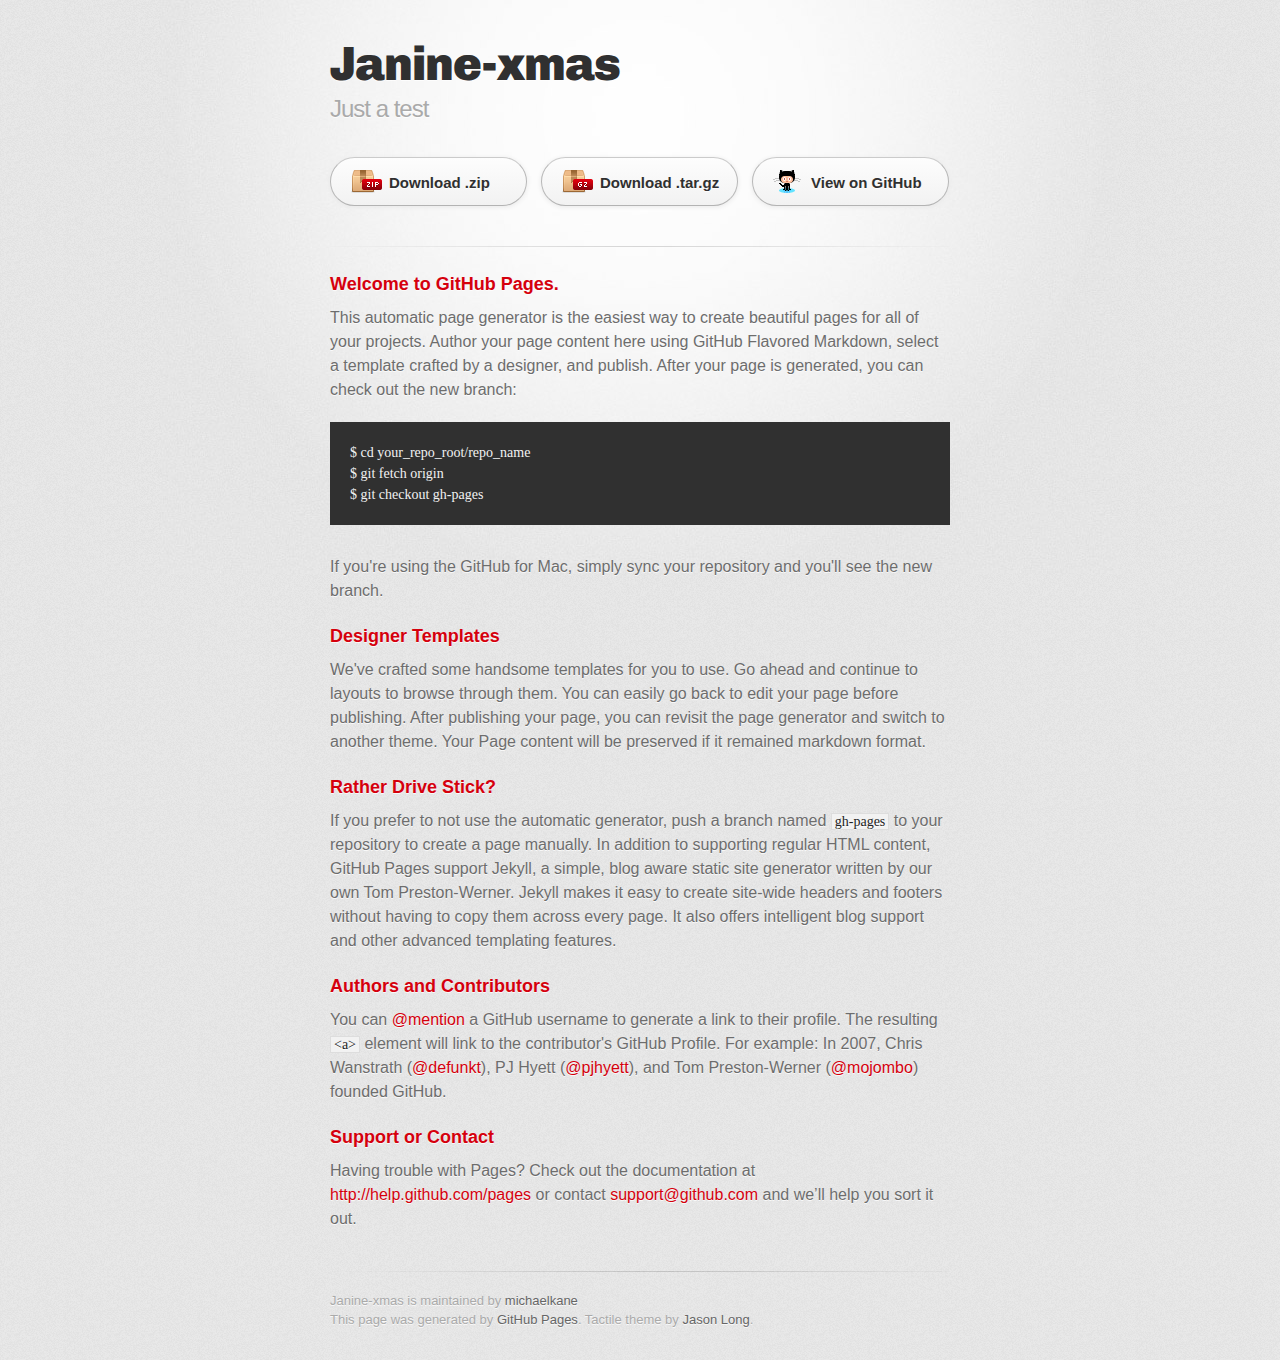
<file: index.html>
<!DOCTYPE html>
<html>
  <head>
    <meta charset='utf-8'>
    <meta http-equiv="X-UA-Compatible" content="chrome=1">
    <link href='https://fonts.googleapis.com/css?family=Chivo:900' rel='stylesheet' type='text/css'>
    <link rel="stylesheet" type="text/css" href="stylesheets/stylesheet.css" media="screen" />
    <link rel="stylesheet" type="text/css" href="stylesheets/pygment_trac.css" media="screen" />
    <link rel="stylesheet" type="text/css" href="stylesheets/print.css" media="print" />
    <!--[if lt IE 9]>
    <script src="//html5shiv.googlecode.com/svn/trunk/html5.js"></script>
    <![endif]-->
    <title>Janine-xmas by michaelkane</title>
  </head>

  <body>
    <div id="container">
      <div class="inner">

        <header>
          <h1>Janine-xmas</h1>
          <h2>Just a test</h2>
        </header>

        <section id="downloads" class="clearfix">
          <a href="https://github.com/michaelkane/janine-xmas/zipball/master" id="download-zip" class="button"><span>Download .zip</span></a>
          <a href="https://github.com/michaelkane/janine-xmas/tarball/master" id="download-tar-gz" class="button"><span>Download .tar.gz</span></a>
          <a href="https://github.com/michaelkane/janine-xmas" id="view-on-github" class="button"><span>View on GitHub</span></a>
        </section>

        <hr>

        <section id="main_content">
          <h3>Welcome to GitHub Pages.</h3>

<p>This automatic page generator is the easiest way to create beautiful pages for all of your projects. Author your page content here using GitHub Flavored Markdown, select a template crafted by a designer, and publish. After your page is generated, you can check out the new branch:</p>

<pre><code>$ cd your_repo_root/repo_name
$ git fetch origin
$ git checkout gh-pages
</code></pre>

<p>If you're using the GitHub for Mac, simply sync your repository and you'll see the new branch.</p>

<h3>Designer Templates</h3>

<p>We've crafted some handsome templates for you to use. Go ahead and continue to layouts to browse through them. You can easily go back to edit your page before publishing. After publishing your page, you can revisit the page generator and switch to another theme. Your Page content will be preserved if it remained markdown format.</p>

<h3>Rather Drive Stick?</h3>

<p>If you prefer to not use the automatic generator, push a branch named <code>gh-pages</code> to your repository to create a page manually. In addition to supporting regular HTML content, GitHub Pages support Jekyll, a simple, blog aware static site generator written by our own Tom Preston-Werner. Jekyll makes it easy to create site-wide headers and footers without having to copy them across every page. It also offers intelligent blog support and other advanced templating features.</p>

<h3>Authors and Contributors</h3>

<p>You can <a href="https://github.com/blog/821" class="user-mention">@mention</a> a GitHub username to generate a link to their profile. The resulting <code>&lt;a&gt;</code> element will link to the contributor's GitHub Profile. For example: In 2007, Chris Wanstrath (<a href="https://github.com/defunkt" class="user-mention">@defunkt</a>), PJ Hyett (<a href="https://github.com/pjhyett" class="user-mention">@pjhyett</a>), and Tom Preston-Werner (<a href="https://github.com/mojombo" class="user-mention">@mojombo</a>) founded GitHub.</p>

<h3>Support or Contact</h3>

<p>Having trouble with Pages? Check out the documentation at <a href="http://help.github.com/pages">http://help.github.com/pages</a> or contact <a href="mailto:support@github.com">support@github.com</a> and we’ll help you sort it out.</p>
        </section>

        <footer>
          Janine-xmas is maintained by <a href="https://github.com/michaelkane">michaelkane</a><br>
          This page was generated by <a href="http://pages.github.com">GitHub Pages</a>. Tactile theme by <a href="http://twitter.com/jasonlong">Jason Long</a>.
        </footer>

        
      </div>
    </div>
  </body>
</html>
</file>
<file: stylesheets/pygment_trac.css>
.highlight  { background: #ffffff; }
.highlight .c { color: #999988; font-style: italic } /* Comment */
.highlight .err { color: #a61717; background-color: #e3d2d2 } /* Error */
.highlight .k { font-weight: bold } /* Keyword */
.highlight .o { font-weight: bold } /* Operator */
.highlight .cm { color: #999988; font-style: italic } /* Comment.Multiline */
.highlight .cp { color: #999999; font-weight: bold } /* Comment.Preproc */
.highlight .c1 { color: #999988; font-style: italic } /* Comment.Single */
.highlight .cs { color: #999999; font-weight: bold; font-style: italic } /* Comment.Special */
.highlight .gd { color: #000000; background-color: #ffdddd } /* Generic.Deleted */
.highlight .gd .x { color: #000000; background-color: #ffaaaa } /* Generic.Deleted.Specific */
.highlight .ge { font-style: italic } /* Generic.Emph */
.highlight .gr { color: #aa0000 } /* Generic.Error */
.highlight .gh { color: #999999 } /* Generic.Heading */
.highlight .gi { color: #000000; background-color: #ddffdd } /* Generic.Inserted */
.highlight .gi .x { color: #000000; background-color: #aaffaa } /* Generic.Inserted.Specific */
.highlight .go { color: #888888 } /* Generic.Output */
.highlight .gp { color: #555555 } /* Generic.Prompt */
.highlight .gs { font-weight: bold } /* Generic.Strong */
.highlight .gu { color: #800080; font-weight: bold; } /* Generic.Subheading */
.highlight .gt { color: #aa0000 } /* Generic.Traceback */
.highlight .kc { font-weight: bold } /* Keyword.Constant */
.highlight .kd { font-weight: bold } /* Keyword.Declaration */
.highlight .kn { font-weight: bold } /* Keyword.Namespace */
.highlight .kp { font-weight: bold } /* Keyword.Pseudo */
.highlight .kr { font-weight: bold } /* Keyword.Reserved */
.highlight .kt { color: #445588; font-weight: bold } /* Keyword.Type */
.highlight .m { color: #009999 } /* Literal.Number */
.highlight .s { color: #d14 } /* Literal.String */
.highlight .na { color: #008080 } /* Name.Attribute */
.highlight .nb { color: #0086B3 } /* Name.Builtin */
.highlight .nc { color: #445588; font-weight: bold } /* Name.Class */
.highlight .no { color: #008080 } /* Name.Constant */
.highlight .ni { color: #800080 } /* Name.Entity */
.highlight .ne { color: #990000; font-weight: bold } /* Name.Exception */
.highlight .nf { color: #990000; font-weight: bold } /* Name.Function */
.highlight .nn { color: #555555 } /* Name.Namespace */
.highlight .nt { color: #000080 } /* Name.Tag */
.highlight .nv { color: #008080 } /* Name.Variable */
.highlight .ow { font-weight: bold } /* Operator.Word */
.highlight .w { color: #bbbbbb } /* Text.Whitespace */
.highlight .mf { color: #009999 } /* Literal.Number.Float */
.highlight .mh { color: #009999 } /* Literal.Number.Hex */
.highlight .mi { color: #009999 } /* Literal.Number.Integer */
.highlight .mo { color: #009999 } /* Literal.Number.Oct */
.highlight .sb { color: #d14 } /* Literal.String.Backtick */
.highlight .sc { color: #d14 } /* Literal.String.Char */
.highlight .sd { color: #d14 } /* Literal.String.Doc */
.highlight .s2 { color: #d14 } /* Literal.String.Double */
.highlight .se { color: #d14 } /* Literal.String.Escape */
.highlight .sh { color: #d14 } /* Literal.String.Heredoc */
.highlight .si { color: #d14 } /* Literal.String.Interpol */
.highlight .sx { color: #d14 } /* Literal.String.Other */
.highlight .sr { color: #009926 } /* Literal.String.Regex */
.highlight .s1 { color: #d14 } /* Literal.String.Single */
.highlight .ss { color: #990073 } /* Literal.String.Symbol */
.highlight .bp { color: #999999 } /* Name.Builtin.Pseudo */
.highlight .vc { color: #008080 } /* Name.Variable.Class */
.highlight .vg { color: #008080 } /* Name.Variable.Global */
.highlight .vi { color: #008080 } /* Name.Variable.Instance */
.highlight .il { color: #009999 } /* Literal.Number.Integer.Long */

.type-csharp .highlight .k { color: #0000FF }
.type-csharp .highlight .kt { color: #0000FF }
.type-csharp .highlight .nf { color: #000000; font-weight: normal }
.type-csharp .highlight .nc { color: #2B91AF }
.type-csharp .highlight .nn { color: #000000 }
.type-csharp .highlight .s { color: #A31515 }
.type-csharp .highlight .sc { color: #A31515 }
</file>
<file: stylesheets/print.css>
html, body, div, span, applet, object, iframe,
h1, h2, h3, h4, h5, h6, p, blockquote, pre,
a, abbr, acronym, address, big, cite, code,
del, dfn, em, img, ins, kbd, q, s, samp,
small, strike, strong, sub, sup, tt, var,
b, u, i, center,
dl, dt, dd, ol, ul, li,
fieldset, form, label, legend,
table, caption, tbody, tfoot, thead, tr, th, td,
article, aside, canvas, details, embed, 
figure, figcaption, footer, header, hgroup, 
menu, nav, output, ruby, section, summary,
time, mark, audio, video {
  margin: 0;
  padding: 0;
  border: 0;
  font-size: 100%;
  font: inherit;
  vertical-align: baseline;
}
/* HTML5 display-role reset for older browsers */
article, aside, details, figcaption, figure, 
footer, header, hgroup, menu, nav, section {
  display: block;
}
body {
  line-height: 1;
}
ol, ul {
  list-style: none;
}
blockquote, q {
  quotes: none;
}
blockquote:before, blockquote:after,
q:before, q:after {
  content: '';
  content: none;
}
table {
  border-collapse: collapse;
  border-spacing: 0;
}
body {
  font-size: 13px;
  line-height: 1.5; 
  font-family: 'Helvetica Neue', Helvetica, Arial, serif;
  color: #000;
}

a {
  color: #d5000d;
  font-weight: bold;
}

header {
  padding-top: 35px;
  padding-bottom: 10px;
}

header h1 {
  font-weight: bold;
  letter-spacing: -1px;
  font-size: 48px;
  color: #303030;
  line-height: 1.2;
}

header h2 {
  letter-spacing: -1px;
  font-size: 24px;
  color: #aaa;
  font-weight: normal;
  line-height: 1.3;
}
#downloads {
  display: none;
}
#main_content {
  padding-top: 20px;
}

code, pre {
  font-family: Monaco, "Bitstream Vera Sans Mono", "Lucida Console", Terminal;
  color: #222;
  margin-bottom: 30px;
  font-size: 12px;
}

code {
  padding: 0 3px;
}

pre {
  border: solid 1px #ddd;
  padding: 20px;
  overflow: auto;
}
pre code {
  padding: 0;
}

ul, ol, dl {
  margin-bottom: 20px;
}


/* COMMON STYLES */

table {
  width: 100%;
  border: 1px solid #ebebeb;
}

th {
  font-weight: 500;
}

td {
  border: 1px solid #ebebeb;
  text-align: center; 
  font-weight: 300;
}

form {
  background: #f2f2f2;
  padding: 20px;
  
}


/* GENERAL ELEMENT TYPE STYLES */

h1 {
  font-size: 2.8em;
} 

h2 {
  font-size: 22px;
  font-weight: bold;
  color: #303030;
  margin-bottom: 8px;
} 

h3 {
  color: #d5000d;
  font-size: 18px;
  font-weight: bold;
  margin-bottom: 8px;
} 
 
h4 {
  font-size: 16px;
  color: #303030;
  font-weight: bold;
} 

h5 {
  font-size: 1em;
  color: #303030;
} 

h6 {
  font-size: .8em;
  color: #303030;
} 

p {
  font-weight: 300;
  margin-bottom: 20px;
}
 
a {
  text-decoration: none;
}

p a {
  font-weight: 400;
}

blockquote {
  font-size: 1.6em;
  border-left: 10px solid #e9e9e9;
  margin-bottom: 20px;
  padding: 0 0 0 30px;
}

ul li {
  list-style: disc inside;
  padding-left: 20px;
}

ol li {
  list-style: decimal inside;
  padding-left: 3px;
}

dl dd {
  font-style: italic;
  font-weight: 100;
}

footer {
  margin-top: 40px;
  padding-top: 20px;
  padding-bottom: 30px;
  font-size: 13px;
  color: #aaa;
}

footer a {
  color: #666;
}

/* MISC */
.clearfix:after {
  clear: both;
  content: '.';
  display: block;
  visibility: hidden;
  height: 0;
}

.clearfix {display: inline-block;}
* html .clearfix {height: 1%;}
.clearfix {display: block;}
</file>
<file: stylesheets/stylesheet.css>
/* http://meyerweb.com/eric/tools/css/reset/ 
   v2.0 | 20110126
   License: none (public domain)
*/
html, body, div, span, applet, object, iframe,
h1, h2, h3, h4, h5, h6, p, blockquote, pre,
a, abbr, acronym, address, big, cite, code,
del, dfn, em, img, ins, kbd, q, s, samp,
small, strike, strong, sub, sup, tt, var,
b, u, i, center,
dl, dt, dd, ol, ul, li,
fieldset, form, label, legend,
table, caption, tbody, tfoot, thead, tr, th, td,
article, aside, canvas, details, embed, 
figure, figcaption, footer, header, hgroup, 
menu, nav, output, ruby, section, summary,
time, mark, audio, video {
	margin: 0;
	padding: 0;
	border: 0;
	font-size: 100%;
	font: inherit;
	vertical-align: baseline;
}
/* HTML5 display-role reset for older browsers */
article, aside, details, figcaption, figure, 
footer, header, hgroup, menu, nav, section {
	display: block;
}
body {
	line-height: 1;
}
ol, ul {
	list-style: none;
}
blockquote, q {
	quotes: none;
}
blockquote:before, blockquote:after,
q:before, q:after {
	content: '';
	content: none;
}
table {
	border-collapse: collapse;
	border-spacing: 0;
}

/* LAYOUT STYLES */
body {
  font-size: 1em;
  line-height: 1.5; 
  background: #e7e7e7 url(../images/body-bg.png) 0 0 repeat;
  font-family: 'Helvetica Neue', Helvetica, Arial, serif;
  text-shadow: 0 1px 0 rgba(255, 255, 255, 0.8);
  color: #6d6d6d;
}

a {
  color: #d5000d;
}
a:hover {
  color: #c5000c;
}

header {
  padding-top: 35px;
  padding-bottom: 25px;
}

header h1 {
  font-family: 'Chivo', 'Helvetica Neue', Helvetica, Arial, serif; font-weight: 900;
  letter-spacing: -1px;
  font-size: 48px;
  color: #303030;
  line-height: 1.2;
}

header h2 {
  letter-spacing: -1px;
  font-size: 24px;
  color: #aaa;
  font-weight: normal;
  line-height: 1.3;
}

#container {
  background: transparent url(../images/highlight-bg.jpg) 50% 0 no-repeat;
  min-height: 595px;
}

.inner {
  width: 620px;
  margin: 0 auto;
}

#container .inner img {
  max-width: 100%;
}

#downloads {
  margin-bottom: 40px;
}

a.button {
  -moz-border-radius: 30px;
  -webkit-border-radius: 30px;                     
  border-radius: 30px;
  border-top: solid 1px #cbcbcb;
  border-left: solid 1px #b7b7b7;
  border-right: solid 1px #b7b7b7;
  border-bottom: solid 1px #b3b3b3;
  color: #303030;
  line-height: 25px;
  font-weight: bold;
  font-size: 15px;
  padding: 12px 8px 12px 8px;
  display: block;
  float: left;
  width: 179px;
  margin-right: 14px;  
  background: #fdfdfd; /* Old browsers */
  background: -moz-linear-gradient(top,  #fdfdfd 0%, #f2f2f2 100%); /* FF3.6+ */
  background: -webkit-gradient(linear, left top, left bottom, color-stop(0%,#fdfdfd), color-stop(100%,#f2f2f2)); /* Chrome,Safari4+ */
  background: -webkit-linear-gradient(top,  #fdfdfd 0%,#f2f2f2 100%); /* Chrome10+,Safari5.1+ */
  background: -o-linear-gradient(top,  #fdfdfd 0%,#f2f2f2 100%); /* Opera 11.10+ */
  background: -ms-linear-gradient(top,  #fdfdfd 0%,#f2f2f2 100%); /* IE10+ */
  background: linear-gradient(top,  #fdfdfd 0%,#f2f2f2 100%); /* W3C */
  filter: progid:DXImageTransform.Microsoft.gradient( startColorstr='#fdfdfd', endColorstr='#f2f2f2',GradientType=0 ); /* IE6-9 */
  -webkit-box-shadow: 10px 10px 5px #888;
  -moz-box-shadow: 10px 10px 5px #888;
  box-shadow: 0px 1px 5px #e8e8e8;
}
a.button:hover {
  border-top: solid 1px #b7b7b7;
  border-left: solid 1px #b3b3b3;
  border-right: solid 1px #b3b3b3;
  border-bottom: solid 1px #b3b3b3;
  background: #fafafa; /* Old browsers */
  background: -moz-linear-gradient(top,  #fdfdfd 0%, #f6f6f6 100%); /* FF3.6+ */
  background: -webkit-gradient(linear, left top, left bottom, color-stop(0%,#fdfdfd), color-stop(100%,#f6f6f6)); /* Chrome,Safari4+ */
  background: -webkit-linear-gradient(top,  #fdfdfd 0%,#f6f6f6 100%); /* Chrome10+,Safari5.1+ */
  background: -o-linear-gradient(top,  #fdfdfd 0%,#f6f6f6 100%); /* Opera 11.10+ */
  background: -ms-linear-gradient(top,  #fdfdfd 0%,#f6f6f6 100%); /* IE10+ */
  background: linear-gradient(top,  #fdfdfd 0%,#f6f6f6, 100%); /* W3C */
  filter: progid:DXImageTransform.Microsoft.gradient( startColorstr='#fdfdfd', endColorstr='#f6f6f6',GradientType=0 ); /* IE6-9 */
}

a.button span {
  padding-left: 50px;
  display: block;
  height: 23px;
}

#download-zip span {
  background: transparent url(../images/zip-icon.png) 12px 50% no-repeat;
}
#download-tar-gz span {
  background: transparent url(../images/tar-gz-icon.png) 12px 50% no-repeat;
}
#view-on-github span {
  background: transparent url(../images/octocat-icon.png) 12px 50% no-repeat;
}
#view-on-github {
  margin-right: 0;
}

code, pre {
  font-family: Monaco, "Bitstream Vera Sans Mono", "Lucida Console", Terminal;
  color: #222;
  margin-bottom: 30px;
  font-size: 14px;
}

code {
  background-color: #f2f2f2;
  border: solid 1px #ddd;
  padding: 0 3px;
}

pre {
  padding: 20px;
  background: #303030;
  color: #f2f2f2;
  text-shadow: none;
  overflow: auto;
}
pre code {
  color: #f2f2f2;
  background-color: #303030;
  border: none;
  padding: 0;
}

ul, ol, dl {
  margin-bottom: 20px;
}


/* COMMON STYLES */

hr {
  height: 1px;
  line-height: 1px;
  margin-top: 1em;
  padding-bottom: 1em;
  border: none;
  background: transparent url('../images/hr.png') 50% 0 no-repeat;
}

strong {
  font-weight: bold;
}

em {
  font-style: italic;
}

table {
  width: 100%;
  border: 1px solid #ebebeb;
}

th {
  font-weight: 500;
}

td {
  border: 1px solid #ebebeb;
  text-align: center; 
  font-weight: 300;
}

form {
  background: #f2f2f2;
  padding: 20px;
  
}


/* GENERAL ELEMENT TYPE STYLES */

h1 {
  font-size: 32px;
} 

h2 {
  font-size: 22px;
  font-weight: bold;
  color: #303030;
  margin-bottom: 8px;
} 

h3 {
  color: #d5000d;
  font-size: 18px;
  font-weight: bold;
  margin-bottom: 8px;
} 
 
h4 {
  font-size: 16px;
  color: #303030;
  font-weight: bold;
} 

h5 {
  font-size: 1em;
  color: #303030;
} 

h6 {
  font-size: .8em;
  color: #303030;
} 

p {
  font-weight: 300;
  margin-bottom: 20px;
}
 
a {
  text-decoration: none;
}

p a {
  font-weight: 400;
}

blockquote {
  font-size: 1.6em;
  border-left: 10px solid #e9e9e9;
  margin-bottom: 20px;
  padding: 0 0 0 30px;
}

ul li {
  list-style: disc inside;
  padding-left: 20px;
}

ol li {
  list-style: decimal inside;
  padding-left: 3px;
}

dl dt {
  color: #303030;
}

footer {
  background: transparent url('../images/hr.png') 0 0 no-repeat;
  margin-top: 40px;
  padding-top: 20px;
  padding-bottom: 30px;
  font-size: 13px;
  color: #aaa;
}

footer a {
  color: #666;
}
footer a:hover {
  color: #444;
}

/* MISC */
.clearfix:after {
  clear: both;
  content: '.';
  display: block;
  visibility: hidden;
  height: 0;
}

.clearfix {display: inline-block;}
* html .clearfix {height: 1%;}
.clearfix {display: block;}

/* #Media Queries
================================================== */

/* Smaller than standard 960 (devices and browsers) */
@media only screen and (max-width: 959px) {}

/* Tablet Portrait size to standard 960 (devices and browsers) */
@media only screen and (min-width: 768px) and (max-width: 959px) {}

/* All Mobile Sizes (devices and browser) */
@media only screen and (max-width: 767px) {
  header {
    padding-top: 10px;
    padding-bottom: 10px;
  }
  #downloads {
    margin-bottom: 25px;
  }
  #download-zip, #download-tar-gz {
    display: none;
  }
  .inner {
    width: 94%;
    margin: 0 auto;
  }
}

/* Mobile Landscape Size to Tablet Portrait (devices and browsers) */
@media only screen and (min-width: 480px) and (max-width: 767px) {}

/* Mobile Portrait Size to Mobile Landscape Size (devices and browsers) */
@media only screen and (max-width: 479px) {}
</file>
